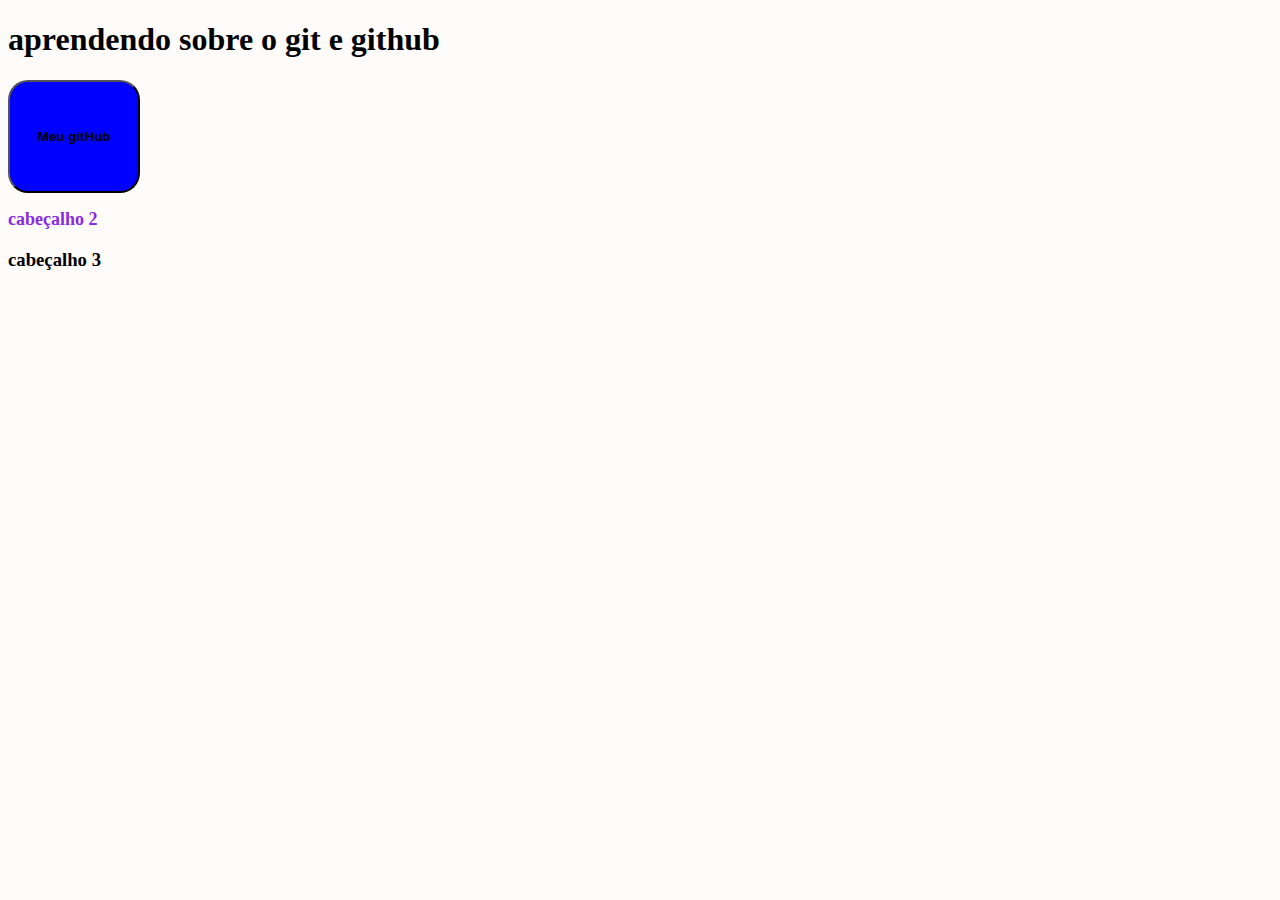
<file: index.html>
<!DOCTYPE html>
<html lang="en">

<head>
    <link href="style.css" rel="stylesheet" />
    <meta charset="UTF-8">
    <meta name="viewport" content="width=device-width, initial-scale=1.0">

    <title>aula de github</title>
</head>

<h1> aprendendo sobre o git e github </h1>
<p><a href="http://AugustoBBorgueti.github.io" target=_blank> <button class="botao">Meu gitHub</button></a>
</p>

<body>

    <div>

        <h2>cabeçalho 2 </h2>
    </div>
    <h3>cabeçalho 3</h3>

</body>

</html>
</file>
<file: style.css>
body {
  background-color: rgb(254, 252, 250);
}

h1 {
  font: black;
  font-size: bold;
}

h2 {
  color: blueviolet;
  font-size: large;
}

.botao {
  font-weight: bold;
  width: 3.5cm;
  height: 3cm;
  order: solid 1px rgba(0, 0, 255, 0.203);
  border-radius: 20px;
  color: black;
  background-color: blue;
  transition: background-color 0.5s ease, color 0.5s ease, transform 0.5s ease;
}
.botao:hover {
  background-color: blue;
  color: black;
  transform: scale(1.2);
}
.botao2 {
  background-color: antiquewhite;
  color: black;
  border: 2px solid rgb(216, 2, 134);
  border-radius: 0px;
  padding: 18px 36px;
  display: inline-block;
  font-family: "Lucida Console", Monaco, monospace;
  font-size: 14px;
  letter-spacing: 1px;
  cursor: pointer;
  box-shadow: inset 0 0 0 0 #ff5733;
  -webkit-transition: ease-out 0.4s;
  -moz-transition: ease-out 0.4s;
  transition: ease-out 0.4s;
  #outer {
    width: 364px;
    margin: 50px auto 0 auto;
    text-align: center;
  }
}
.botao2:hover {
  box-shadow: inset 10px 10px 30px 30px #ff5733;
}
</file>
